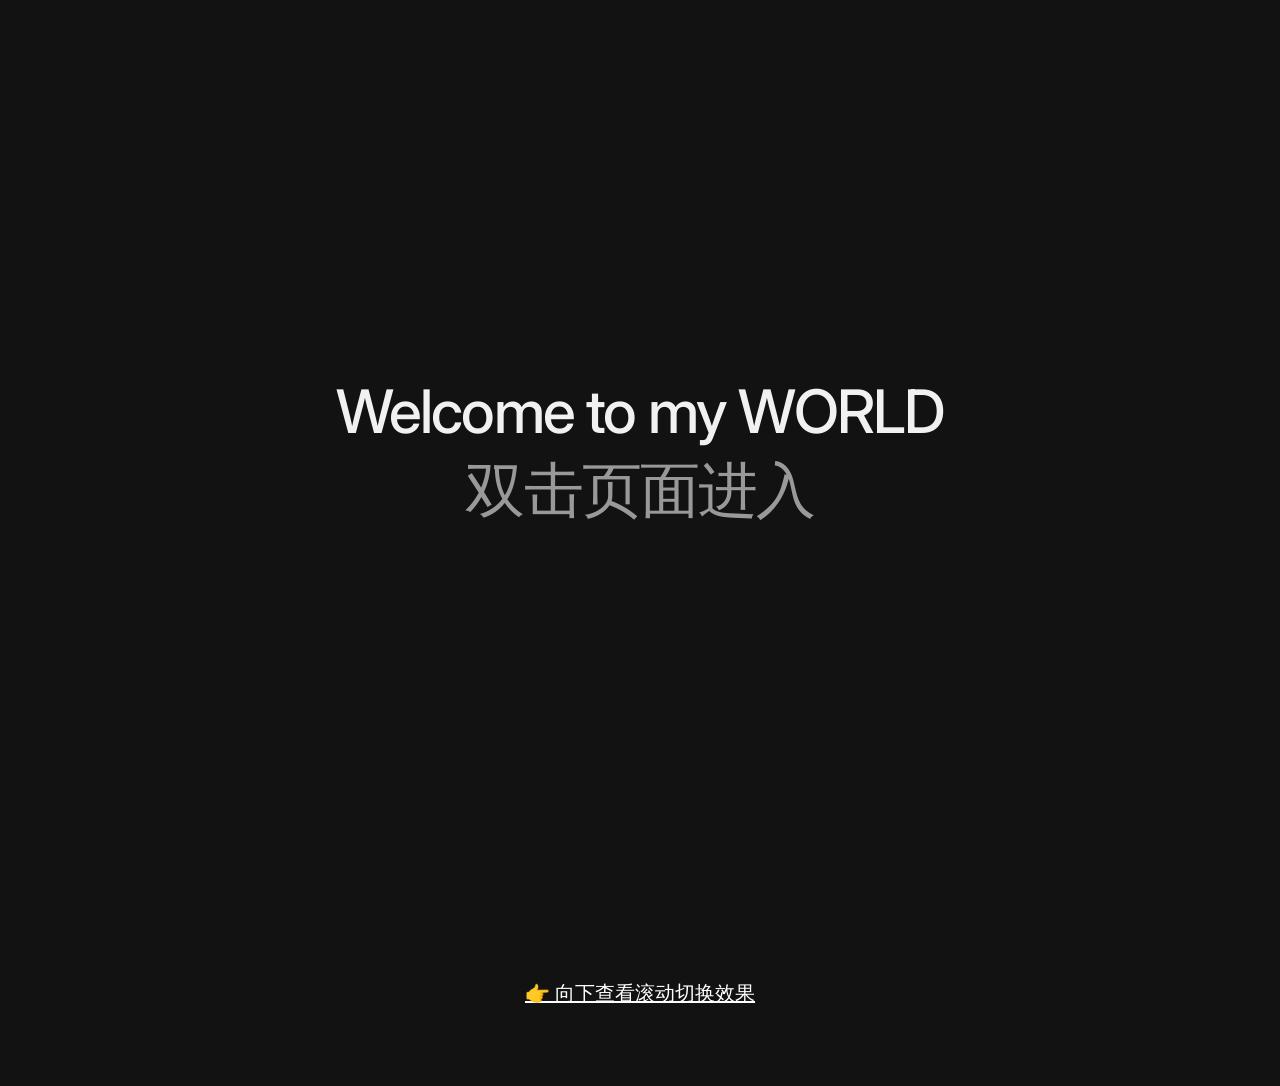
<file: index.html>
<!DOCTYPE html>
<html lang="en">
	<head>
		<meta charset="UTF-8">
		<meta name="viewport" content="width=device-width, initial-scale=1.0">
		<title>Codrops — Made With Gsap</title>
		<link rel="stylesheet" href="assets/style.css">
		<link rel="icon" type="image/png" href="assets/favicon-96x96.png" sizes="96x96" />
	</head>
	<body>
		<section class="codrops_mwg">
			<p class="content-effect">
                <span>Welcome to my WORLD</span>
                <span>双击页面进入</span>
            </p>
            <div class="medias">
                <img src="assets/medias/01.png" alt="">
                <img src="assets/medias/02.png" alt="">
                <img src="assets/medias/03.png" alt="">
                <img src="assets/medias/04.png" alt="">
                <img src="assets/medias/05.png" alt="">
                <img src="assets/medias/06.png" alt="">
                <img src="assets/medias/07.png" alt="">
                <img src="assets/medias/08.png" alt="">
                <img src="assets/medias/09.png" alt="">
                <img src="assets/medias/10.png" alt="">
            </div>
		</section>

		<!-- GSAP -->
		<script src="https://cdn.jsdelivr.net/npm/gsap@3.15/dist/gsap.min.js"></script>

		<!-- EFFECT CODE -->
		<script src="assets/script.js"></script>
<div style="text-align:center; padding:80px 0; font-size:20px;">
  <a href="./scroll-demo/" style="color:white;">👉 向下查看滚动切换效果</a>
</div>	
<script>
  document.addEventListener('dblclick', function() {
    window.location.href = './scroll-demo/';
  });
</script>
</body>
</html>
</file>
<file: assets/style.css>
@import url('https://fonts.googleapis.com/css2?family=Inter:wght@500;800&display=swap');

/* NORMALIZE */
* {
    margin: 0;
    padding: 0;
    box-sizing: border-box;
    appearance: none;
    -webkit-font-smoothing: antialiased;
    -moz-osx-font-smoothing: grayscale;
}
/* NORMALIZE */

body {
    background: #121212;
    color: #F1F1F1;
    font: 500 normal 22px/1.3 'Inter', sans-serif;
}

/* to prevent scroll bumps, remove this if you want to keep the flow of the page */
html:has(.codrops_mwg), 
body:has(.codrops_mwg) {
    overflow: hidden;
}

.codrops_mwg {
    height: 100dvh;
    overflow: hidden;
    position: relative;
}

.codrops_mwg .content-effect {
    font-size: min(60px, 5.6vw);
    text-align: center;
    top: 50%;
    left: 50%;
    transform: translate(-50%, -50%);
    display: flex;
    flex-direction: column;
    position: absolute;
    align-items: center;
    letter-spacing: -0.03em;

    span { 
        display: block;
        width: max-content;
    }
    span:last-child {
        color: #999;
    }
}

.codrops_mwg img {
    width: 15vw;
    height: 15vw;
    position: absolute;
    object-fit: cover;
    border-radius: 4%;
    z-index: 5;
}

.codrops_mwg .medias img {
    width: 1px;
    height: 1px;
    top: 0;
    left: 0;
    position: absolute;
    visibility: hidden;
    pointer-events: none;
}

@media (max-width: 768px) {
    .codrops_mwg img {
        width: 35vw;
        height: 35vw;
    }
}
</file>
